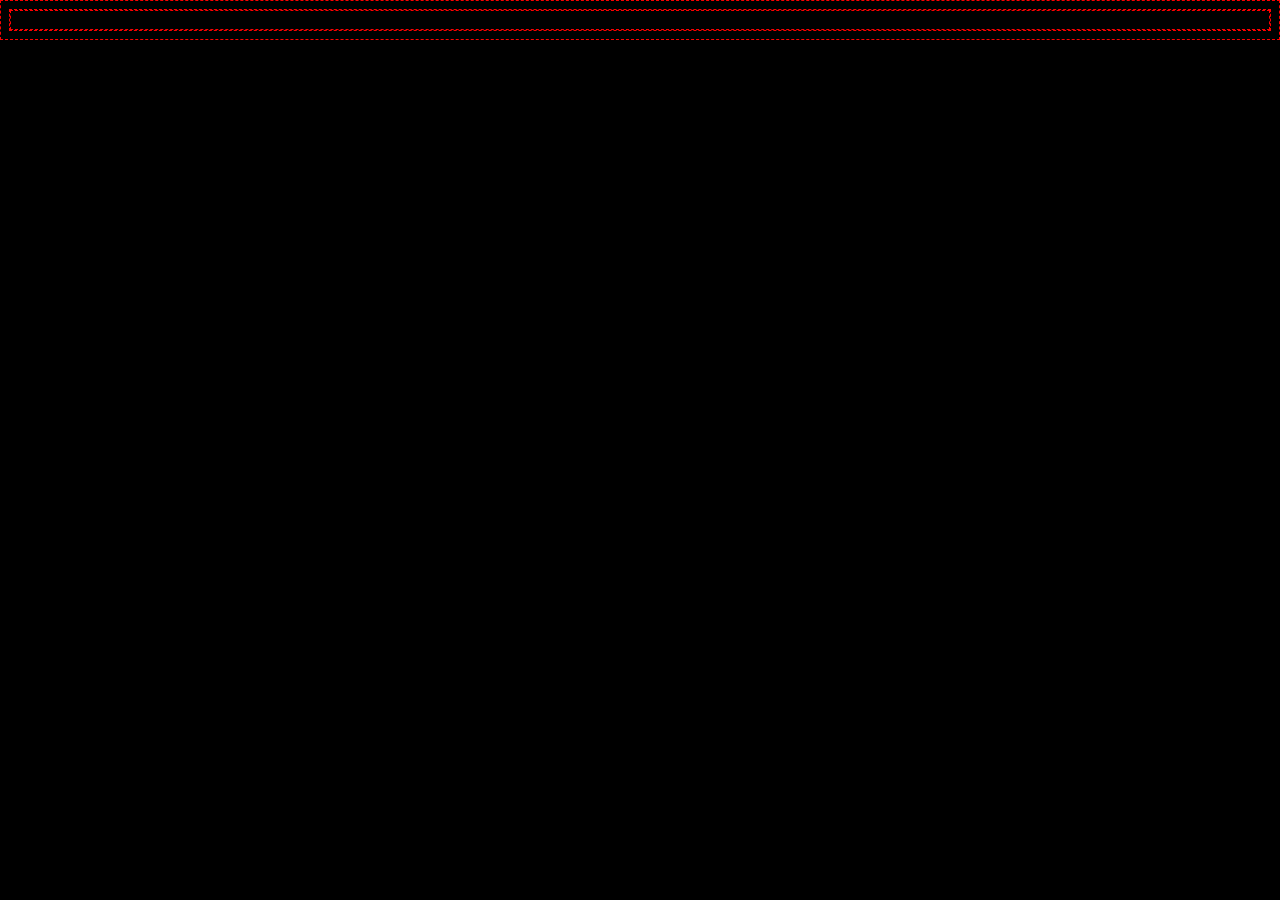
<file: .learn/resets/10-center-postcard/index.html>
<!DOCTYPE html>
<html lang="en">
	<head>
		<meta charset="UTF-8" />
		<meta name="viewport" content="width=device-width, initial-scale=1.0" />
		<title>Document</title>
		
		<link rel="stylesheet" href="styles.css">
	</head>
	<body>
		<div class="postcard">Hello</div>
	</body>
</html>
</file>
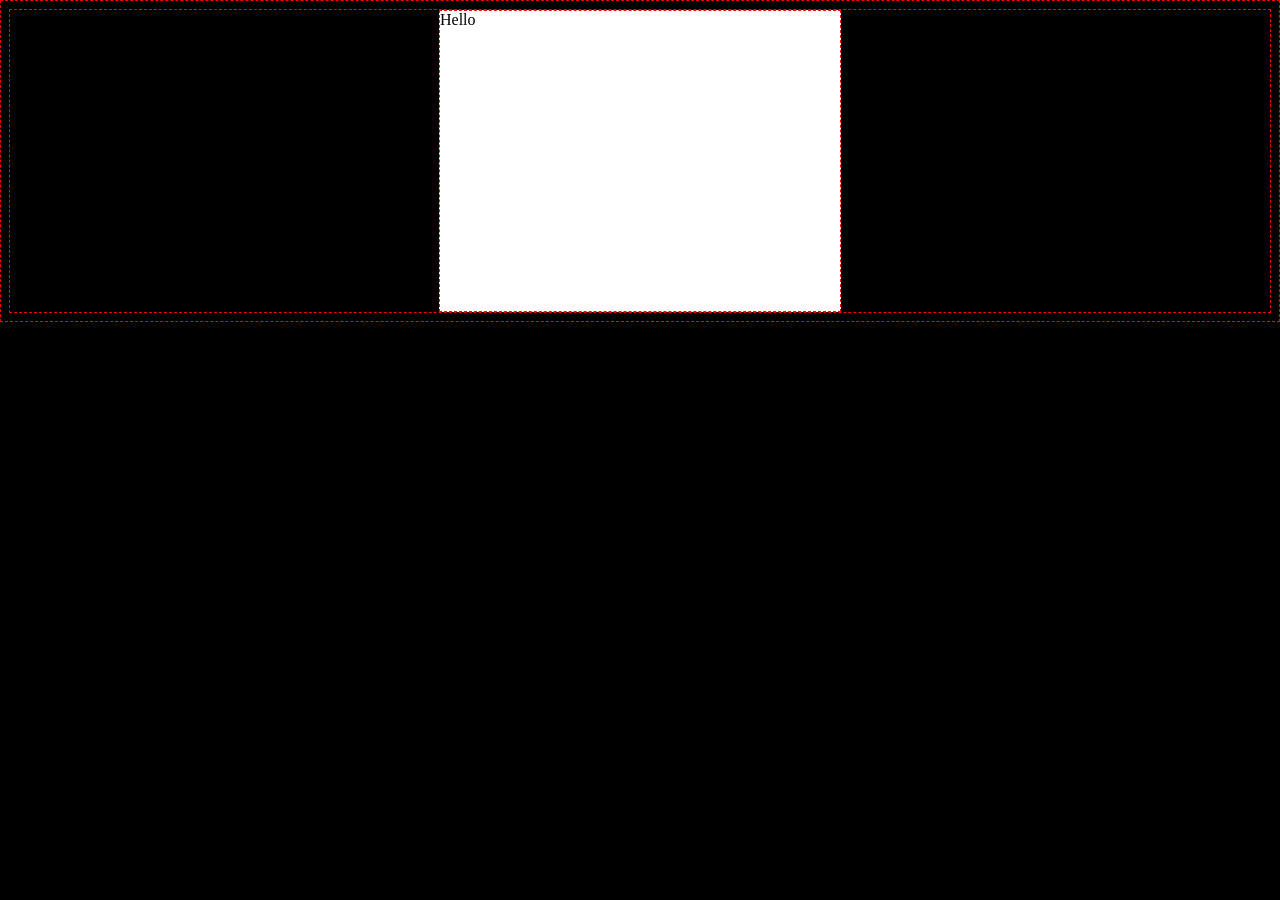
<file: .learn/resets/11-postcard-divisions/index.html>
<!DOCTYPE html>
<html lang="en">
	<head>
		<meta charset="UTF-8" />
		<meta name="viewport" content="width=device-width, initial-scale=1.0" />
		<title>Document</title>

		<link rel="stylesheet" href="styles.css" />
	</head>
	<body>
		<div class="postcard">Hello</div>
	</body>
</html>
</file>
<file: .learn/resets/10-center-postcard/styles.css>
body{
    background: black;
}

* {
    border: 1px dashed red;
    min-height: 10px;
}
</file>
<file: .learn/resets/11-postcard-divisions/styles.css>
body {
	background: black;
}

* {
	border: 1px dashed red;
	min-height: 10px;
}

.postcard {
	background: white;
	width: 400px;
	height: 300px;
	margin: auto;
}
</file>
